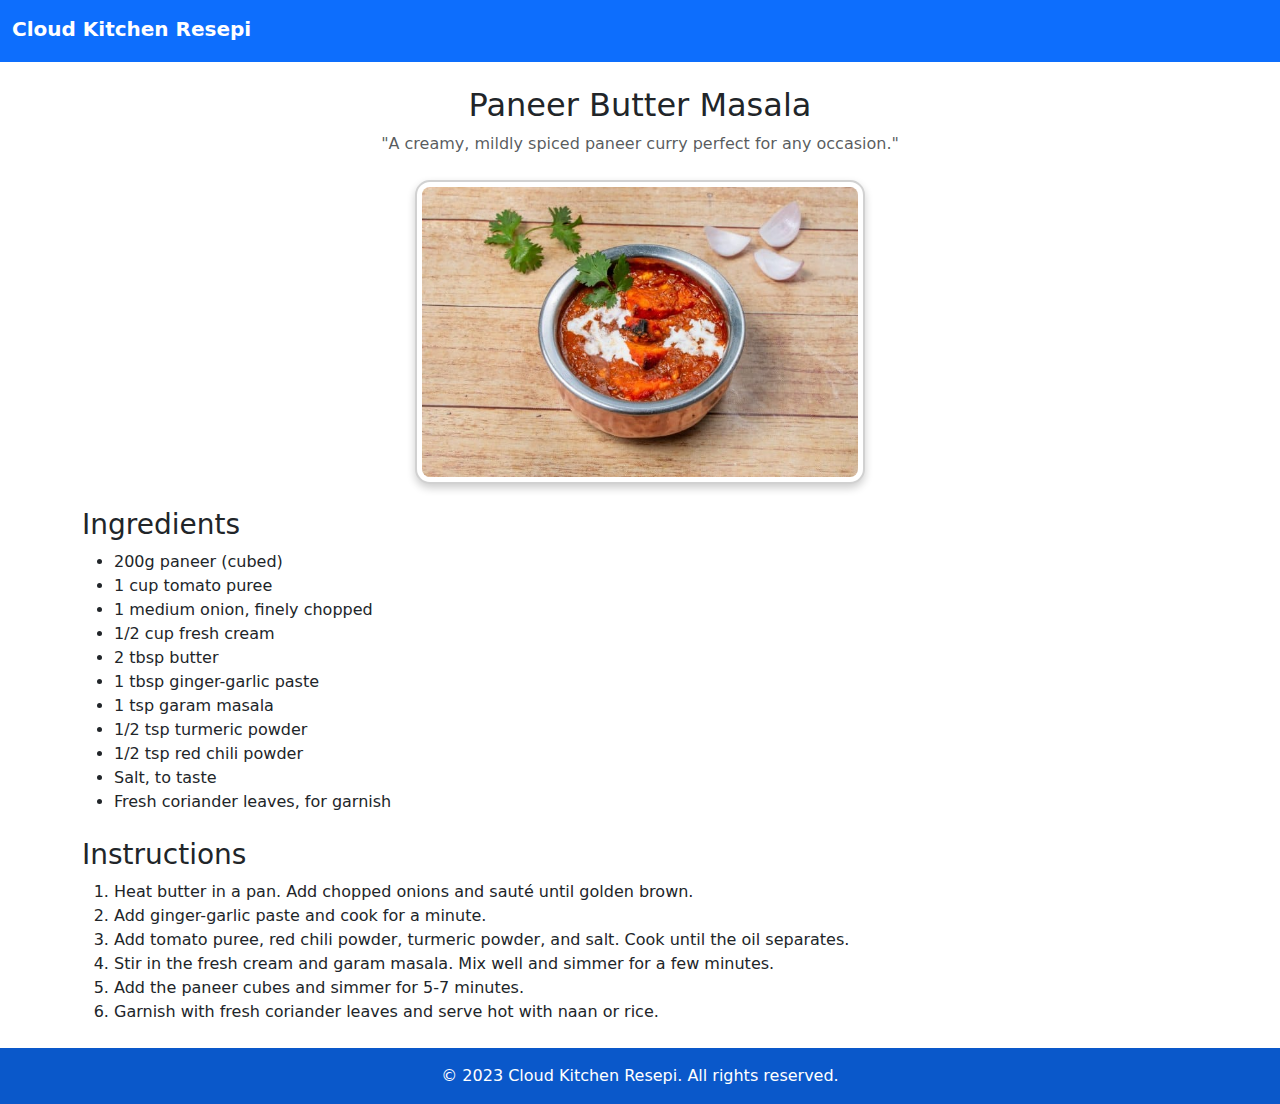
<file: Paneer Butter Masala .html>
<!doctype html>
<html lang="en">
<head>
    <meta charset="utf-8">
    <meta name="viewport" content="width=device-width, initial-scale=1">
    <title>Paneer Butter Masala Recipe</title>
    <link rel="stylesheet" href="style.css">
    <link href="https://cdn.jsdelivr.net/npm/bootstrap@5.3.3/dist/css/bootstrap.min.css" rel="stylesheet">
    <style>
        /* Custom styling for the recipe image */
        .recipe-image {
            max-width: 450px;
            border-radius: 15px;
            box-shadow: 0 4px 8px rgba(0, 0, 0, 0.2);
            padding: 5px;
            border: 2px solid #d1d1d1;
            background-color: #ffffff;
        }
        .image-container {
            display: flex;
            justify-content: center;
            align-items: center;
            margin-top: 20px;
        }
    </style>
</head>
<body>
    <!-- Navbar -->
    <nav class="navbar navbar-expand-lg navbar-dark bg-primary">
        <div class="container-fluid">
            <a class="navbar-brand mt-2 mt-lg-0" href="index.html">
                <h5 class="pt-1">Cloud Kitchen Resepi</h5>
            </a>
        </div>
    </nav>
    <!-- Navbar -->

    <!-- Recipe Header -->
    <div class="container my-4">
        <h2 class="text-center">Paneer Butter Masala</h2>
        <p class="text-center text-muted">"A creamy, mildly spiced paneer curry perfect for any occasion."</p>
    </div>

    <!-- Recipe Image -->
    <div class="container image-container">
        <img src="Paneer Butter Masala.jpeg" alt="Paneer Butter Masala" class="img-fluid recipe-image">
    </div>

    <!-- Ingredients Section -->
    <div class="container my-4">
        <h3>Ingredients</h3>
        <ul>
            <li>200g paneer (cubed)</li>
            <li>1 cup tomato puree</li>
            <li>1 medium onion, finely chopped</li>
            <li>1/2 cup fresh cream</li>
            <li>2 tbsp butter</li>
            <li>1 tbsp ginger-garlic paste</li>
            <li>1 tsp garam masala</li>
            <li>1/2 tsp turmeric powder</li>
            <li>1/2 tsp red chili powder</li>
            <li>Salt, to taste</li>
            <li>Fresh coriander leaves, for garnish</li>
        </ul>
    </div>

    <!-- Instructions Section -->
    <div class="container my-4">
        <h3>Instructions</h3>
        <ol>
            <li>Heat butter in a pan. Add chopped onions and sauté until golden brown.</li>
            <li>Add ginger-garlic paste and cook for a minute.</li>
            <li>Add tomato puree, red chili powder, turmeric powder, and salt. Cook until the oil separates.</li>
            <li>Stir in the fresh cream and garam masala. Mix well and simmer for a few minutes.</li>
            <li>Add the paneer cubes and simmer for 5-7 minutes.</li>
            <li>Garnish with fresh coriander leaves and serve hot with naan or rice.</li>
        </ol>
    </div>

    <!-- Footer -->
    <footer class="bg-primary text-center text-white mt-4">
        <div class="text-center p-3" style="background-color: rgba(0, 0, 0, 0.2);">
            © 2023 Cloud Kitchen Resepi. All rights reserved.
        </div>
    </footer>
    <!-- Footer -->

    <script src="https://cdn.jsdelivr.net/npm/bootstrap@5.3.3/dist/js/bootstrap.bundle.min.js"></script>
</body>
</html>
</file>
<file: style.css>
/* Navbar customization */
.navbar-brand h5 {
    font-weight: bold;
    color: #ffffff;
}

/* Card styling */
.card {
    box-shadow: 0 4px 8px rgba(0, 0, 0, 0.1);
    transition: transform 0.2s;
    background-color:rgba(0, 0, 0, 0.459);
}
.card:hover {
    transform: scale(1.05);
}
.card-img-top {
    height: 150px;
    object-fit: cover;
}

.bg-image {
    background-image: url('Paneer Butter Masala.jpeg');
    background-size: cover;
    background-position: center;
    position: relative;
    color: white;
}

.bg-image .overlay {
    position: absolute;
    top: 0;
    left: 0;
    width: 100%;
    height: 100%;
    background: rgba(0, 0, 0, 0.5); /* Semi-transparent black */
    z-index: 1;
}

.bg-image .card-body {
    position: relative;
    z-index: 2; /* Content on top */
}

/* Menu header styling */
.menu-header {
    font-size: 2rem;
    color: #0d6efd;
    margin-bottom: 1rem;
    font-weight: bold;
}

/* Footer customization */
footer a.btn {
    border-radius: 50%;
    padding: 0.75rem;
}
footer a.btn:hover {
    background-color: rgba(255, 255, 255, 0.2);
}

.recipe-image {
    border-radius: 10px;
    box-shadow: 0 4px 6px rgba(0, 0, 0, 0.1);
}

/* head Section  Veg and Non-Veg Recipes */
@keyframes slideIn {
    from {
        transform: translateY(-50px);
        opacity: 0;
    }
    to {
        transform: translateY(0);
        opacity: 1;
    }
}

.menu-header {
    animation: slideIn 1s ease-in-out;
    position: relative;
    font-size: 2.5rem;
    margin-bottom: 20px;
}
.menu-header:nth-child(1) {
    animation-delay: 0.5s;
}

.menu-header:nth-child(2) {
    animation-delay: 1s;
}
</file>
